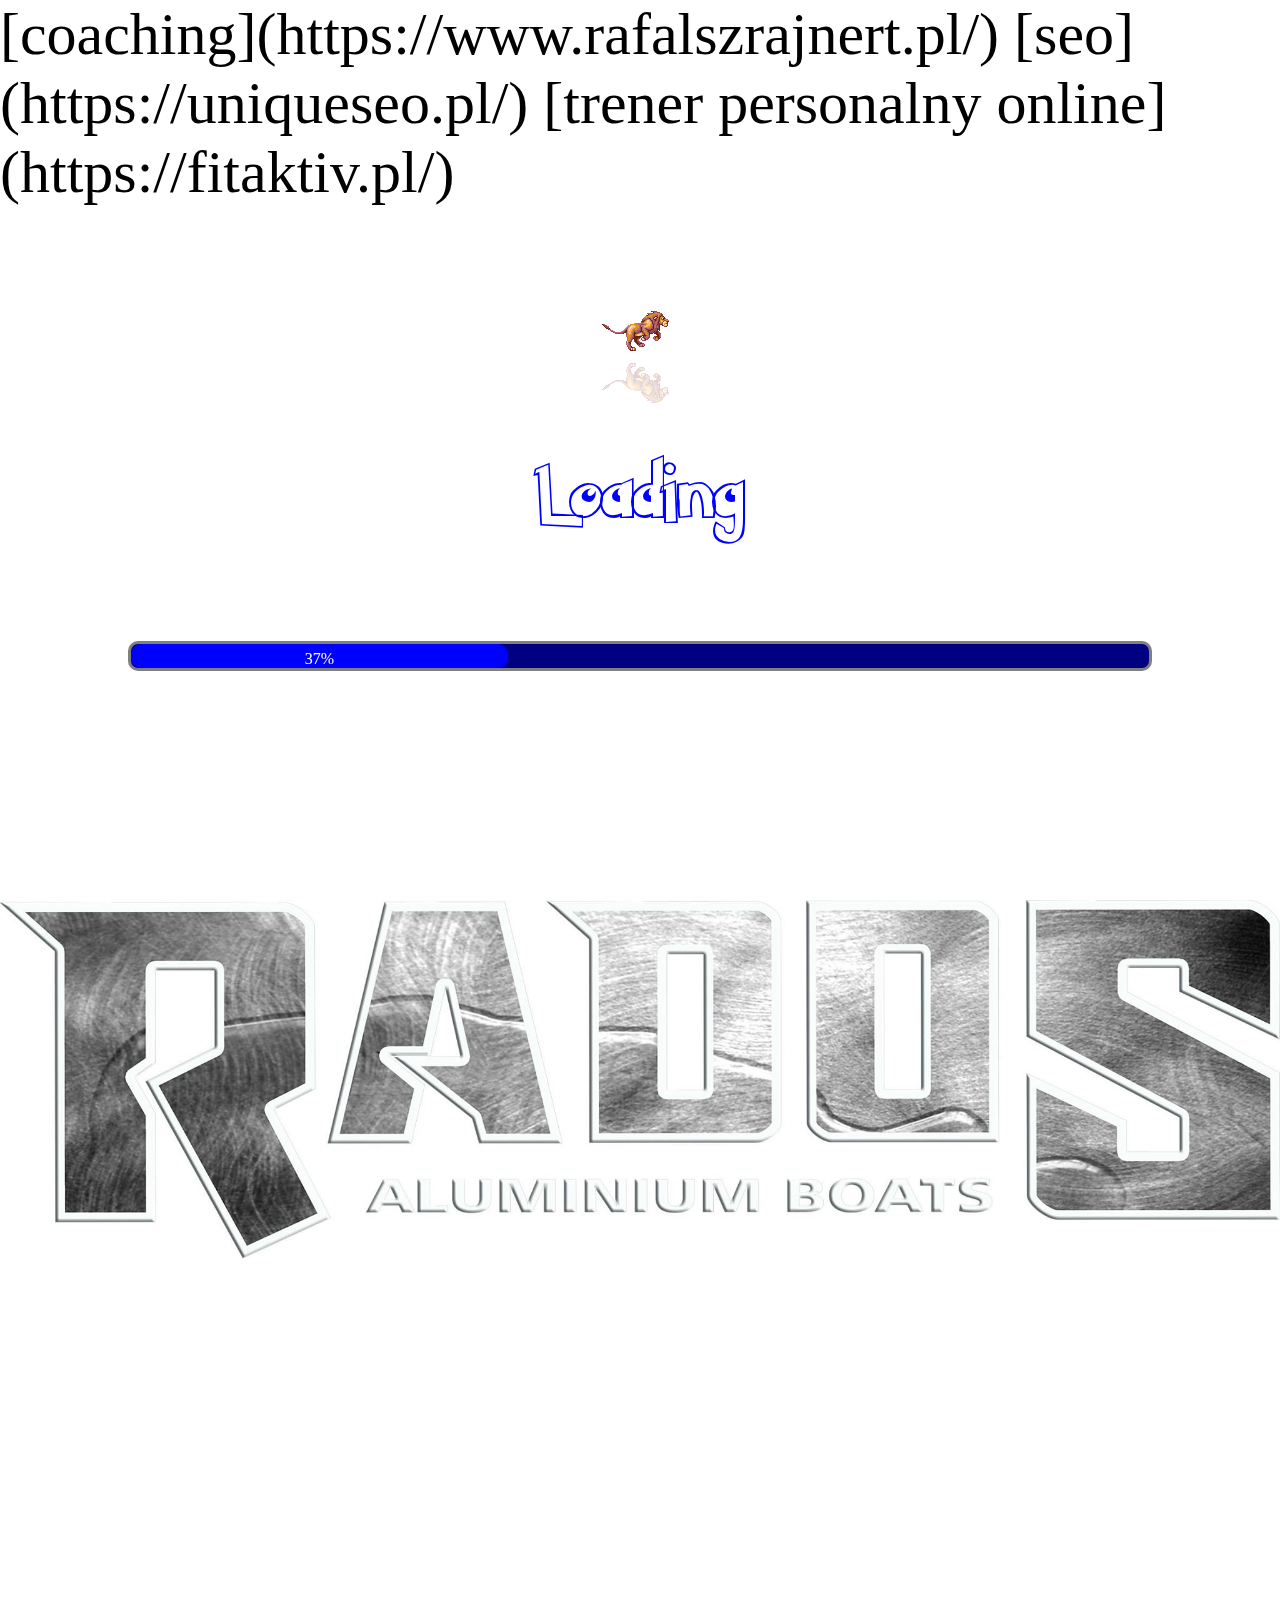
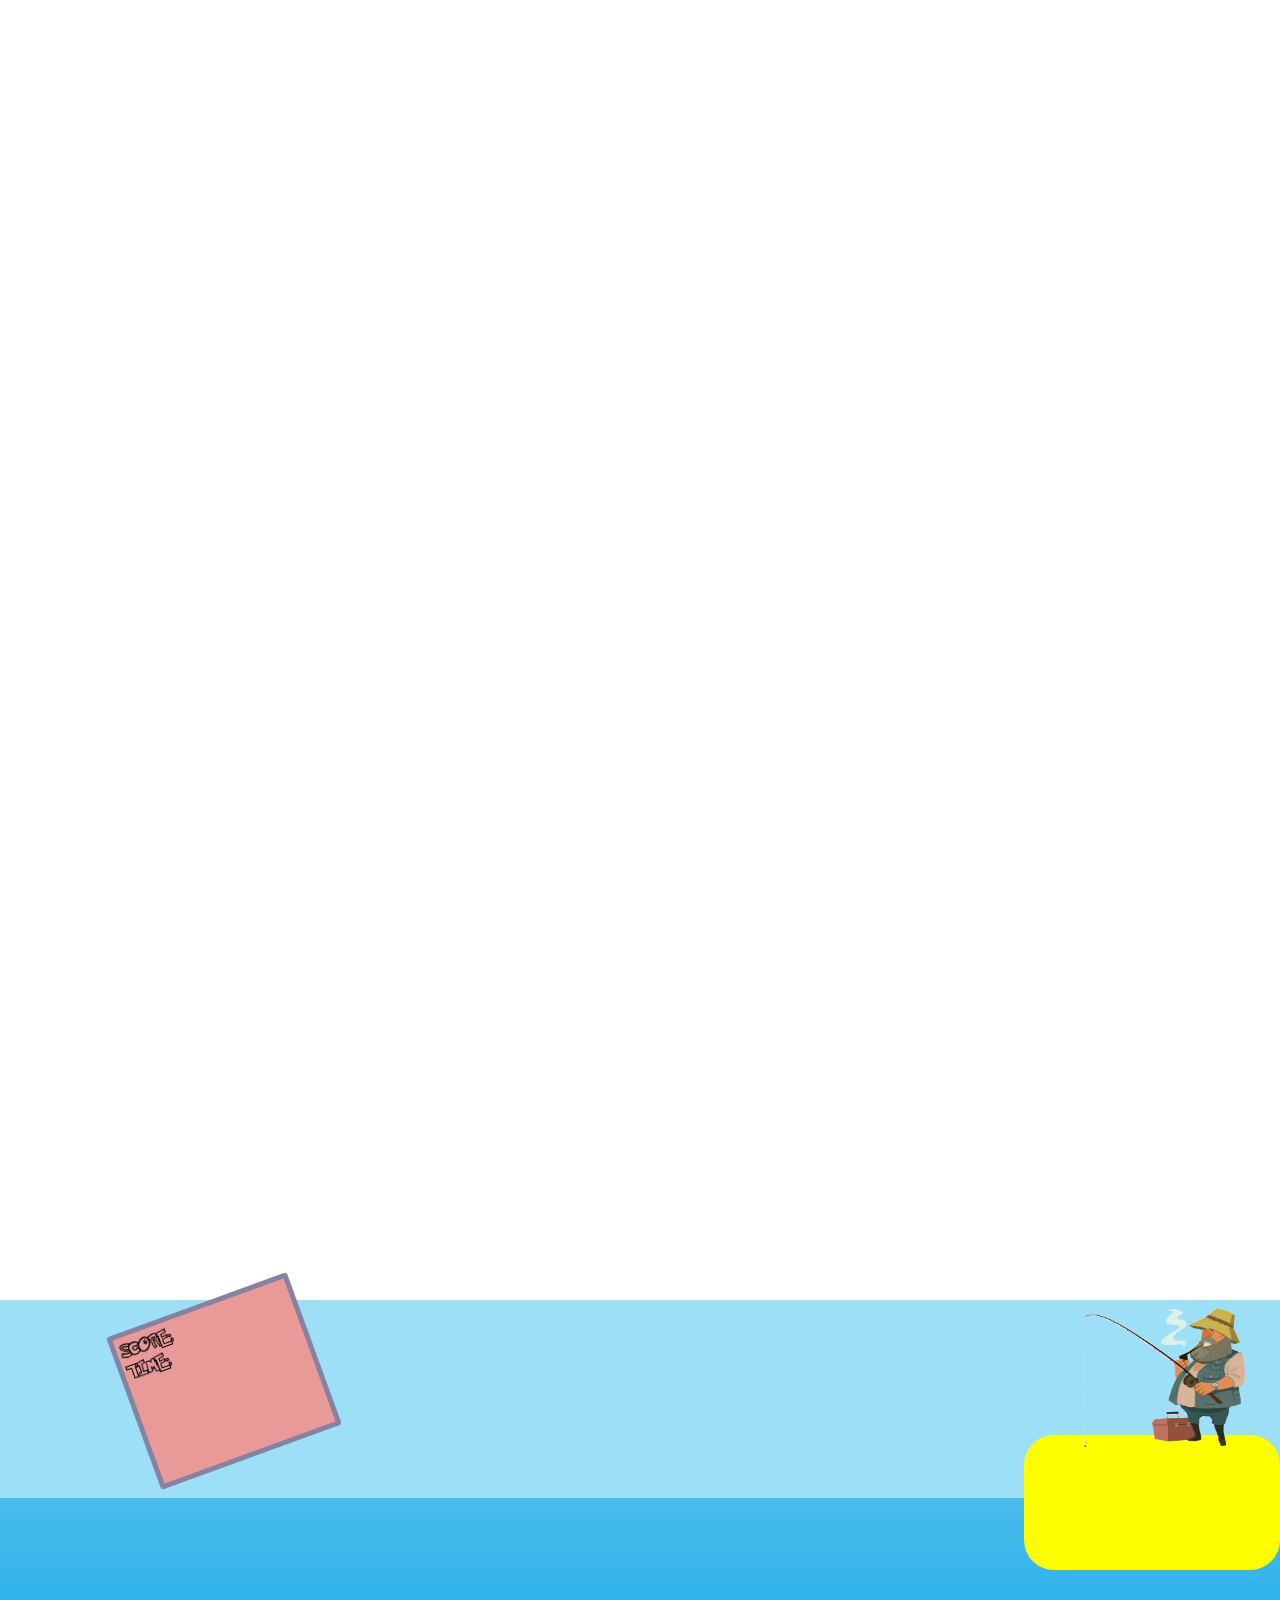
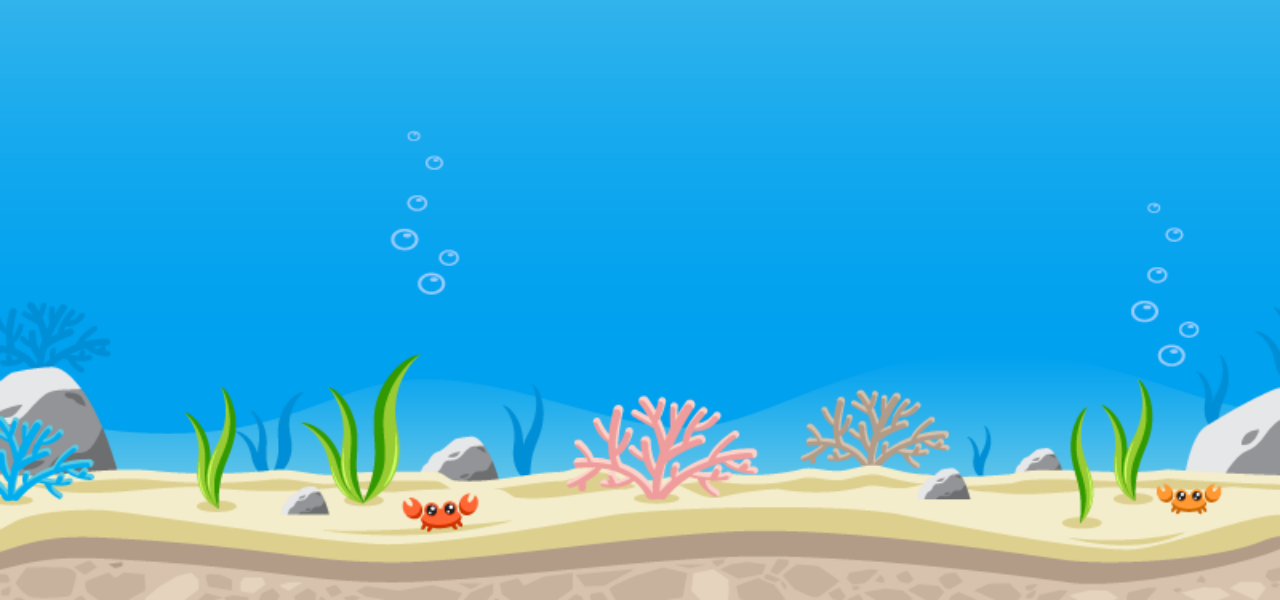
<file: index.html>
<!DOCTYPE html>
<html lang="pl-PL">
<head>
    <meta charset="UTF-8">
    <meta name="viewport" content="width=device-width, initial-scale=1.0">
    <meta name="viewport" content="width=device-width, initial-scale=1.0, maximum-scale=1.0, user-scalable=no" />
    <title>RADOS game</title>
    <link rel="stylesheet" href="css/style1.css">

    <script
        src="https://code.jquery.com/jquery-2.2.4.js"
        integrity="sha256-iT6Q9iMJYuQiMWNd9lDyBUStIq/8PuOW33aOqmvFpqI="
        crossorigin="anonymous">
    </script>
      <script src="js/apps1.js"></script>
</head>
<body>
    <section id="first">
          <h1> [coaching](https://www.rafalszrajnert.pl/) 
[seo](https://uniqueseo.pl/) 
[trener personalny online](https://fitaktiv.pl/) </h1>
        <div id="lew_pierwszy" class="lwy"></div>
        <div id="lew_drugi" class="lwy"></div>

      <h1 id="loading">Loading</h1>
      <div id="myProgress">
        <div id="myBar">10%</div>
      </div>
    </section>

    <section id="second">
      <img id="sectionTwoImg"src="images/sectionTwo.jpg">

    </section>


    <section id="third">

        <div id="score">
          <div id="childOne">SCORE: </div>

          <div id="childTwo"> TIME: </div>
        </div>
        <div id="fisherIsland">
        <div id="island"></div>
        <div id="rybak"></div>
        <div id="fishLeftId" class="fishLeft"></div>
        <div id="fishRightId" class="fishRight"></div>


              <form id="myForm" action="sql.php" method="POST">
                   Scores:<br>
                   <input id="scores" type="text" name="scores"><br>
                   Nick:<br>
                   <input id="nick" type="text" name="nick">

                   <label>
                     <input id="submit" type="submit">wyslij</input>
                  </label>
              </form>


        <div class="container"></div>
    </div>




    </section>

    <!-- <section id="fourth">


    </section> -->
</body>
</html>
</file>
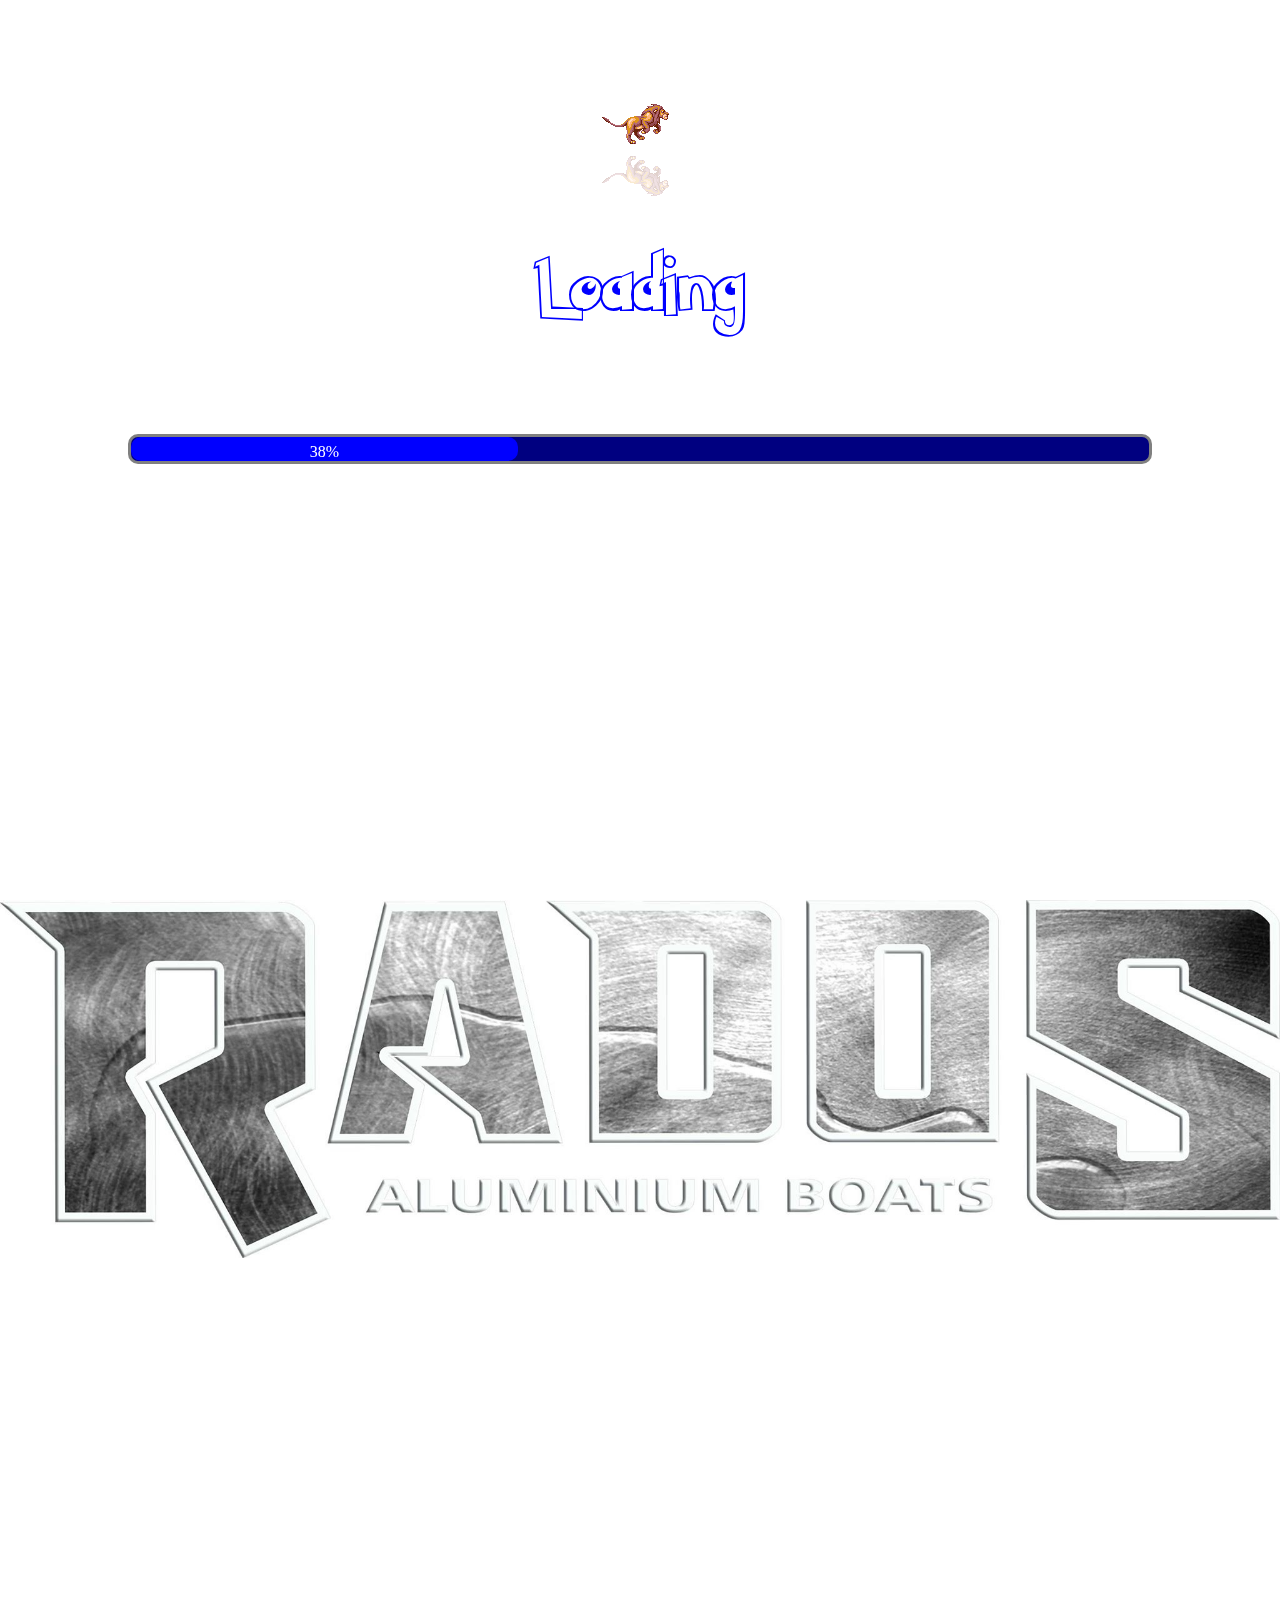
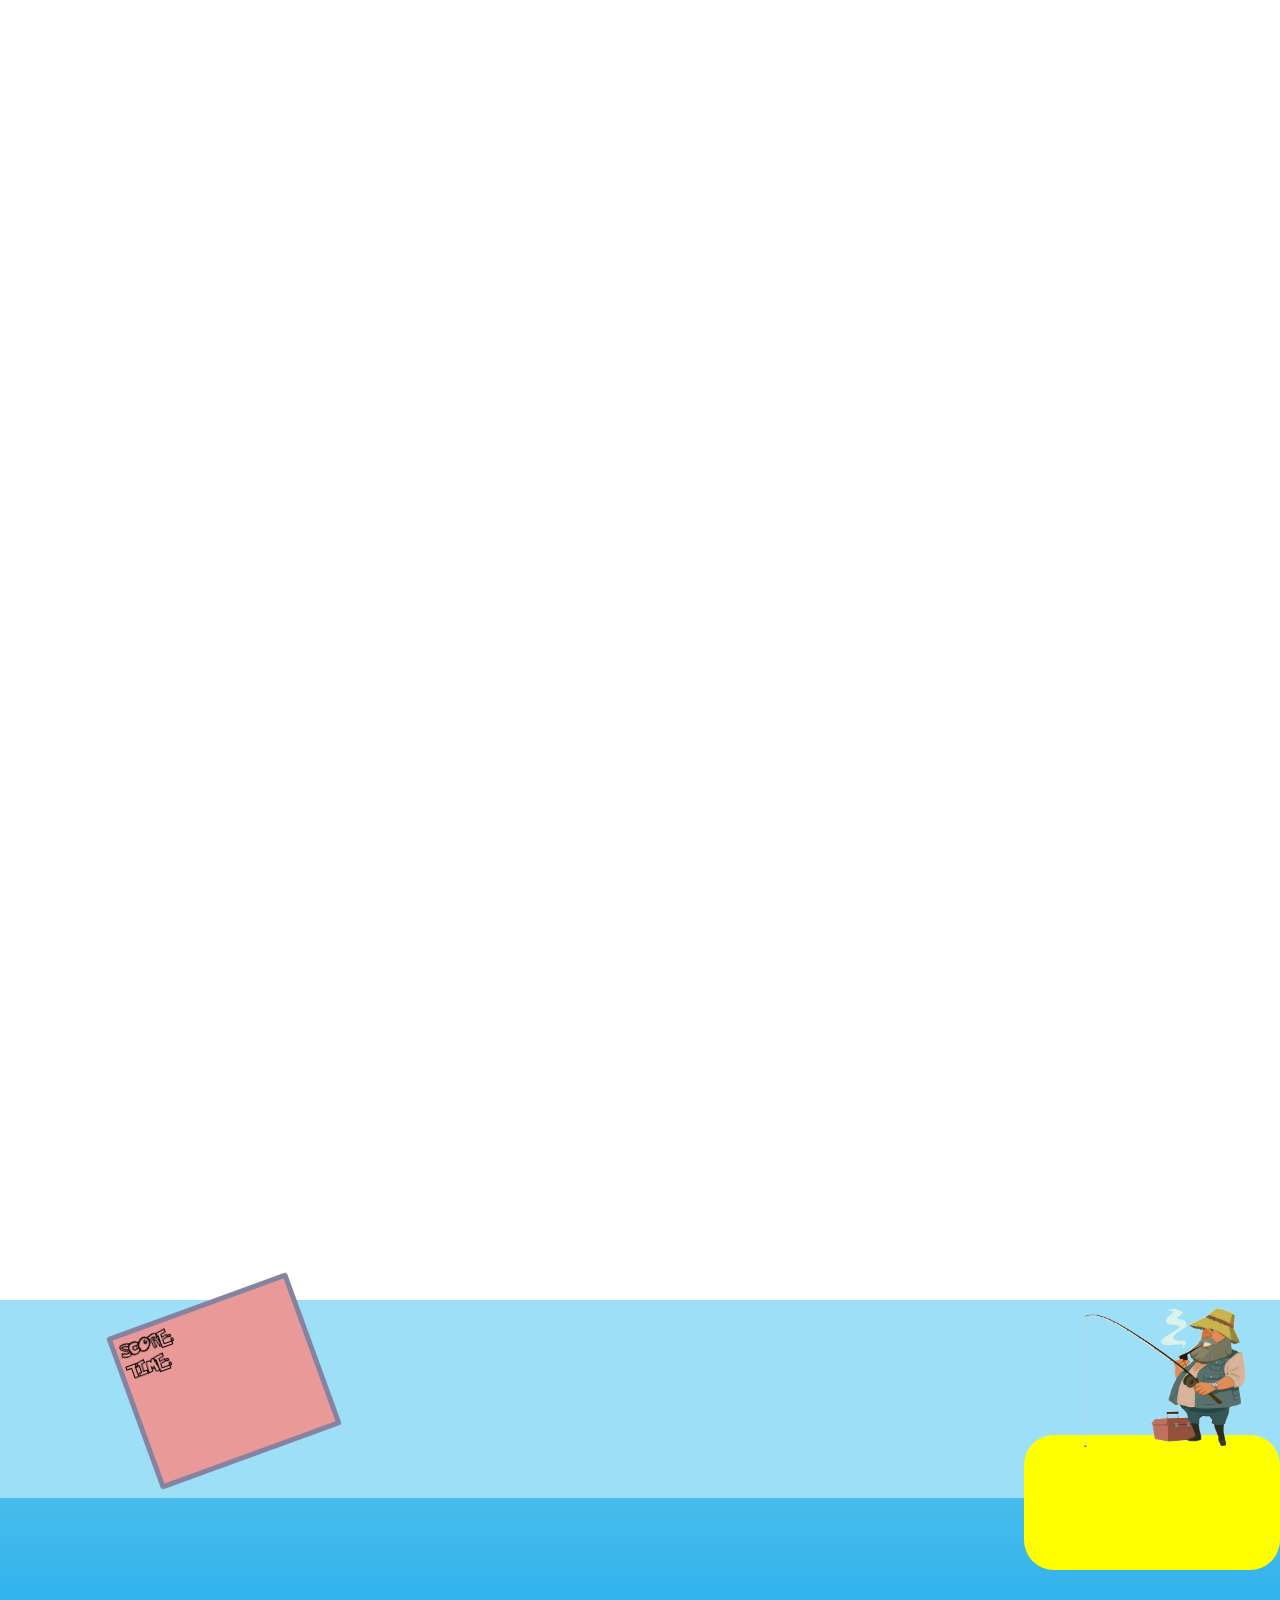
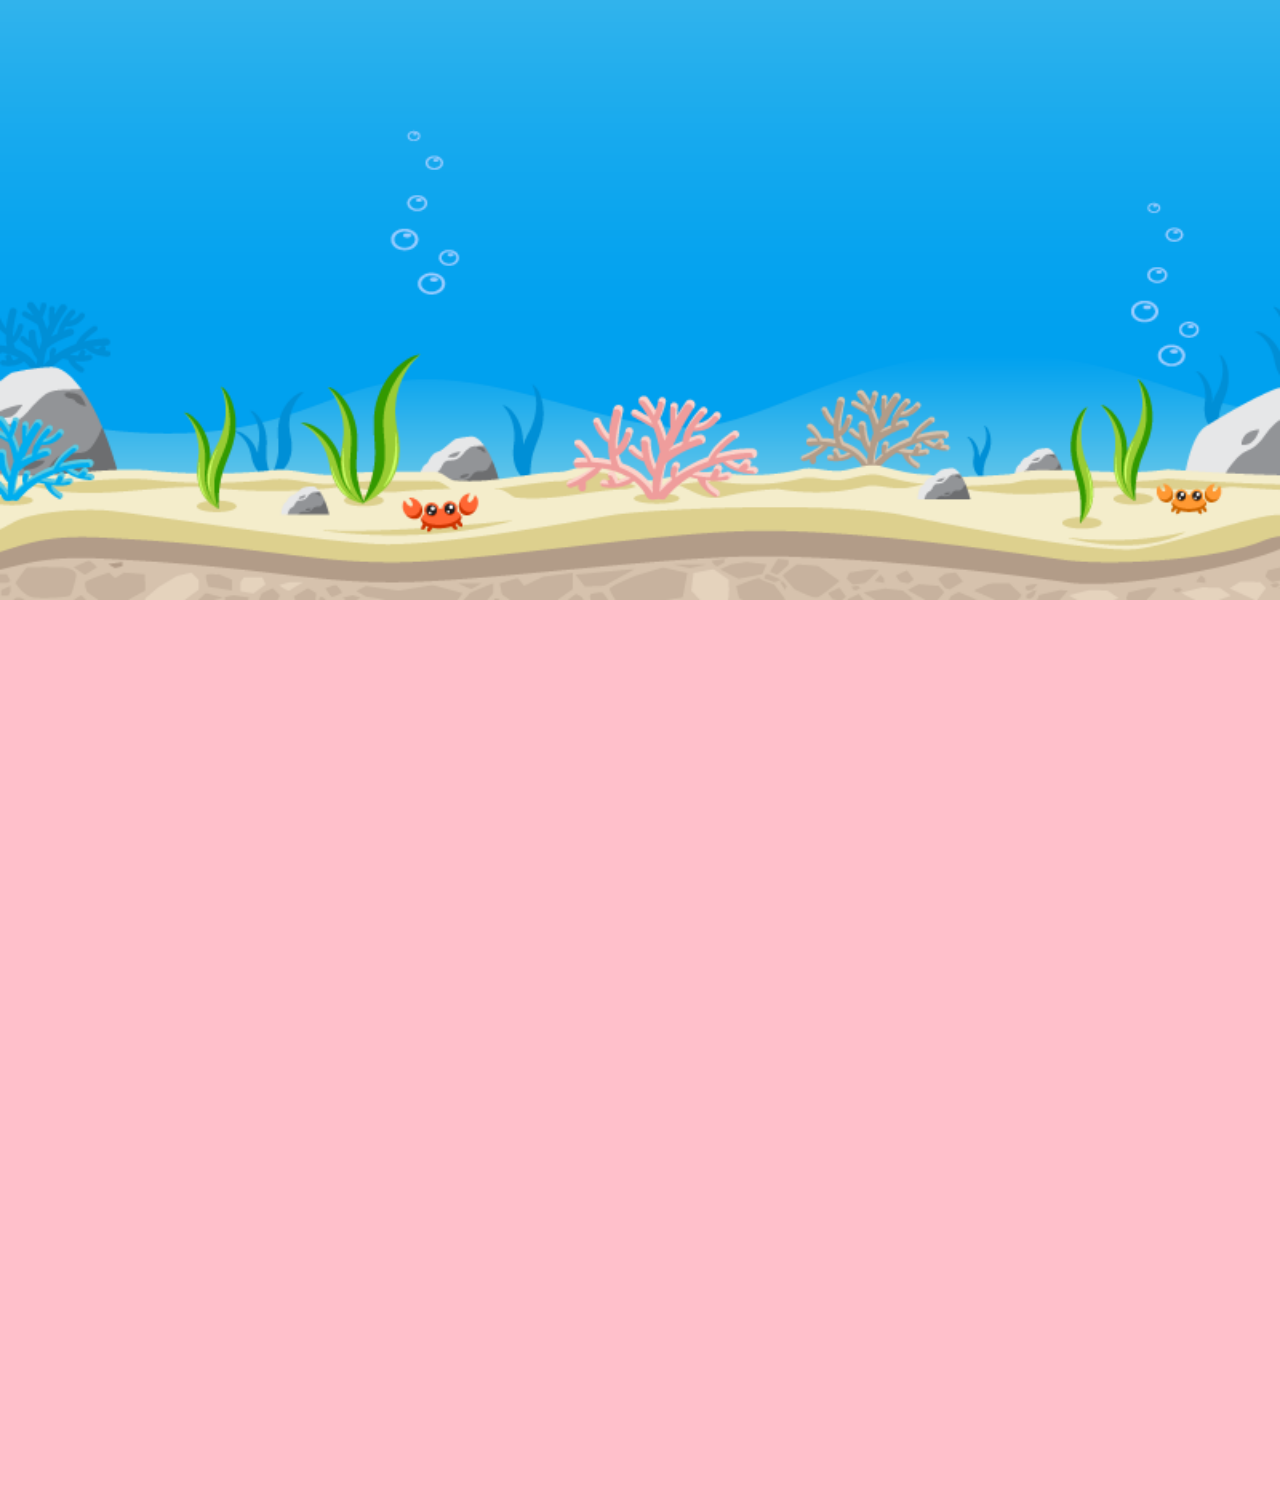
<file: project.html>
<!DOCTYPE html>
<html lang="pl-PL">
<head>
    <meta charset="UTF-8">
    <title>RADOS game</title>
    <link rel="stylesheet" href="css/style1.css">
    <script src="js/apps1.js"></script>
    <script
        src="https://code.jquery.com/jquery-2.2.4.js"
        integrity="sha256-iT6Q9iMJYuQiMWNd9lDyBUStIq/8PuOW33aOqmvFpqI="
        crossorigin="anonymous">
    </script>
</head>
<body>
    <section id="first">

        <div id="lew_pierwszy" class="lwy"></div>
        <div id="lew_drugi" class="lwy"></div>

      <h1 id="loading">Loading</h1>
      <div id="myProgress">
        <div id="myBar">10%</div>
      </div>
    </section>

    <section id="second">
      <img id="sectionTwoImg"src="images/sectionTwo.jpg">
    </section>


    <section id="third">

        <div id="score">
          <div id="childOne">SCORE: </div>

          <div id="childTwo"> TIME: </div>
        </div>
        <div id="fisherIsland">
        <div id="island"></div>
        <div id="rybak"></div>
        <div id="fishLeftId" class="fishLeft"></div>
        <div id="fishRightId" class="fishRight"></div>


              <form id="myForm" action="sql.php" method="POST">
                   Scores:<br>
                   <input id="scores" type="text" name="scores"><br>
                   Nick:<br>
                   <input id="nick" type="text" name="nick">

                   <label>
                     <input id="submit" type="submit">wyslij</input>
                  </label>
              </form>


        <div class="container"></div>
    </div>




    </section>

    <section id="fourth">
    

    </section>
</body>
</html>
</file>
<file: css/style1.css>
/*
	HTML5 Reset :: style.css
	----------------------------------------------------------
	We have learned much from/been inspired by/taken code where offered from:

	Eric Meyer					:: http://meyerweb.com
	HTML5 Doctor				:: http://html5doctor.com
	and the HTML5 Boilerplate	:: http://html5boilerplate.com

-------------------------------------------------------------------------------*/

/* Let's default this puppy out
-------------------------------------------------------------------------------*/

html, body, body div, span, object, iframe, h1, h2, h3, h4, h5, h6, p, blockquote, pre, abbr, address, cite, code, del, dfn, em, img, ins, kbd, q, samp, small, strong, sub, sup, var, b, i, dl, dt, dd, ol, ul, li, fieldset, form, label, legend, table, caption, tbody, tfoot, thead, tr, th, td, article, aside, figure, footer, header, menu, nav, section, time, mark, audio, video, details, summary {
	margin: 0;
	padding: 0;
	border: 0;
	font-size: 100%;
	font-weight: normal;
	vertical-align: baseline;
	background: transparent;
}

main, article, aside, figure, footer, header, nav, section, details, summary {display: block;}

/* Handle box-sizing while better addressing child elements:
   http://css-tricks.com/inheriting-box-sizing-probably-slightly-better-best-practice/ */
html {
	box-sizing: border-box;
}

*,
*:before,
*:after {
	box-sizing: inherit;
}

/* consider resetting the default cursor: https://gist.github.com/murtaugh/5247154 */

/* Responsive images and other embedded objects */
/* if you don't have full control over `img` tags (if you have to overcome attributes), consider adding height: auto */
img,
object,
embed {max-width: 100%;}

/*
   Note: keeping IMG here will cause problems if you're using foreground images as sprites.
	In fact, it *will* cause problems with Google Maps' controls at small size.
	If this is the case for you, try uncommenting the following:

#map img {
		max-width: none;
}
*/

/* force a vertical scrollbar to prevent a jumpy page */
html {overflow-y: scroll;}

/* we use a lot of ULs that aren't bulleted.
	you'll have to restore the bullets within content,
	which is fine because they're probably customized anyway */
ul {list-style: none;}

blockquote, q {quotes: none;}

blockquote:before,
blockquote:after,
q:before,
q:after {content: ''; content: none;}

a {margin: 0; padding: 0; font-size: 100%; vertical-align: baseline; background: transparent;}

del {text-decoration: line-through;}

abbr[title], dfn[title] {border-bottom: 1px dotted #000; cursor: help;}

/* tables still need cellspacing="0" in the markup */
table {border-collapse: separate; border-spacing: 0;}
th {font-weight: bold; vertical-align: bottom;}
td {font-weight: normal; vertical-align: top;}

hr {display: block; height: 1px; border: 0; border-top: 1px solid #ccc; margin: 1em 0; padding: 0;}

input, select {vertical-align: middle;}

pre {
    white-space: pre; /* CSS2 */
    white-space: pre-wrap; /* CSS 2.1 */
    white-space: pre-line; /* CSS 3 (and 2.1 as well, actually) */
    word-wrap: break-word; /* IE */
}

input[type="radio"] {vertical-align: text-bottom;}
input[type="checkbox"] {vertical-align: bottom;}
.ie7 input[type="checkbox"] {vertical-align: baseline;}
.ie6 input {vertical-align: text-bottom;}

select, input, textarea {font: 99% sans-serif;}

table {font-size: inherit; font: 100%;}

small {font-size: 85%;}

strong {font-weight: bold;}

td, td img {vertical-align: top;}

/* Make sure sup and sub don't mess with your line-heights http://gist.github.com/413930 */
sub, sup {font-size: 75%; line-height: 0; position: relative;}
sup {top: -0.5em;}
sub {bottom: -0.25em;}

/* standardize any monospaced elements */
pre, code, kbd, samp {font-family: monospace, sans-serif;}

/* hand cursor on clickable elements */
.clickable,
label,
input[type=button],
input[type=submit],
input[type=file],
button {cursor: pointer;}

/* Webkit browsers add a 2px margin outside the chrome of form elements */
button, input, select, textarea {margin: 0;}

/* make buttons play nice in IE */
button,
input[type=button] {width: auto; overflow: visible;}

/* scale images in IE7 more attractively */
.ie7 img {-ms-interpolation-mode: bicubic;}

/* prevent BG image flicker upon hover
   (commented out as usage is rare, and the filter syntax messes with some pre-processors)
.ie6 html {filter: expression(document.execCommand("BackgroundImageCache", false, true));}
*/

/* let's clear some floats */
.clearfix:after { content: " "; display: block; clear: both; }
/* text-decoration: none;
tytuł strony*/
@font-face {
  font-family: "PokemonHollow";
  src: url("../font/PokemonHollow.ttf");
}
#loading{
	font-family: "PokemonHollow", Arial, sans-serif;
	color: blue;
	font-size: 60px;
	margin-top: 50px;
}
section{
	height: 100vh;
  width: 100vw;
}
#first{
	height: 100vh;
  width: 100vw;
	display: flex;
	flex-direction: column;
	align-items: center;

}
#second{
	height: 2000px;
  width: 100vw;
	background-color: white;
	z-index: 30;
}
#sectionTwoImg{
	z-index: 50;
}
h1{

	font-size: 60px;

	}

.lwy {
  width:90px;
  height:50px;
  background:url("../images/lions.png") no-repeat;
}
@keyframes bieg_lwa
{
  0% { background-position:0 0; }
  100% { background-position:0 -700px; }
}
@keyframes droga_lew-1
{
  0% { transform:translateX(0) scale(1); }
  100% { transform:translateX(300px) scale(0.1); }
}

@keyframes droga_lew-2
{
  0% { transform:rotateX(180deg) translateX(0) scale(1); }
  100% { transform:rotateX(180deg) translateX(300px) scale(0.1); }
}

#lew_pierwszy {
  animation:bieg_lwa 500ms steps(14) infinite;
	margin-top: 100px;
}
#lew_drugi {
  animation:bieg_lwa 500ms steps(14) infinite;
	transform:rotateX(180deg);
	opacity:0.2;
}

/*PROGRES BAR*/

#myProgress {
    width: 80%;
		height: 30px;
    background-color: navy;
		border-radius: 10px;
		border: 3px solid grey;
		margin-top: 100px;
}
#myBar {
    width: 10%;
    height: 24px;
    background-color: blue;
    text-align: center; /* To center it horizontally (if you want) */
    line-height: 30px; /* To center it vertically */
    color: white;
		border-radius: 10px;
}


/* GAME */

#third{
display: flex;
/*align-items: flex-end;*/
background-color: rgb(157,223,247);
z-index: 0;
position: relative;
height: 100vh;
width: 100vw;

}
#score{
	width: 15vw;
	height: 18vh;
	background-color: rgb(234, 153, 153);
	z-index: 4;
	position: absolute;
	margin-left: 10%;
	padding: 5px;
	border: 5px solid rgb(134, 131, 160);
	font-family: "PokemonHollow", Arial, sans-serif;
	font-weight: bold;
	border-radius: 3px;
	transform: rotate(-20deg);
}
#childOne, #childTwo{
	font-family: "PokemonHollow", Arial, sans-serif;
	font-weight: bold;
}
body {
	position: fixed;
	overflow-y:scroll
}
h2, h3{
	font-family: "PokemonHollow", Arial, sans-serif;
	font-weight: bold;
	padding-left: 50vw;
}
h4{
	font-family: "PokemonHollow", Arial, sans-serif;
	font-weight: bold;
	letter-spacing: 5px;
	padding-left: 20vw;
	font-size: 60px;
}
#positionChild{
	display: flex;
	justify-content: space-between;
}
#fisherIsland{
	display: flex;
	justify-content: flex-end;
}
.container{
	height: 78vh;
  width: 100vw;
	background:url("../images/s3.png");
	background-size: cover;
	background-position: center bottom;
	align-self: flex-end;
	position: relative;
	z-index: 1;
}
#island{
	height: 15vh;
	width: 20vw;
	background-color: yellow;
	border-radius: 30px;
	position: absolute;
	z-index: 2;
	margin-top: 15vh;
	margin-left: 3vw;
	}
#rybak{
	background:url("../images/rybak.png") no-repeat;
	height: 200px;
	width: 200px;
	background-size: 85%;
	position: absolute;
	z-index: 3;
}

/* fish sprite //////////////////////////////////////////////////////////// */
.fishLeft {
  width:128px;
  height:128px;
	left: 0;
	bottom: 0;
  background:url("../images/SPRITESHEETS/right.png");
	position: absolute;
	animation: ryba 500ms steps(6) infinite;
	background-size: 600%;
}
/*#fishLeftId{
	animation: ryba 5s linear infinite;
}*/
@keyframes ryba
{
  0% { background-position:0 0; }
  100% { background-position:-768px 0 ; }
}
.fishRight {
	background:url("../images/fish2.png");
		width: 100px;
	height: 83px;
	position: absolute;
	right: 0;
	bottom:0;
}
/*   formularz   */

form{
	display: none;
}
#fourth{
	width: 100vw;
	height: 100vh;
	background: pink;
	display: flex;
	flex-direction: column;
	justify-content: center;
	align-items: center;
}
.gameScore{
	border: 3px solid grey;
	border-radius: 5px;
}
table{
}
h6, h7{
	font-family: "PokemonHollow", Arial, sans-serif;
	color: grey;
	font-size: 30px;
	margin-top: 1%;
}
a {
	color: black;
}
#playAgain{
	margin-top: 5%;
	border-radius: 5px;
	font-family:  Arial, sans-serif;
	color: pink;
	font-weight: bold;
	height: 10vh;
	width: 15vw;
	background-color: rgb(212, 106, 106);
	border: 3px solid grey;
}
</file>
